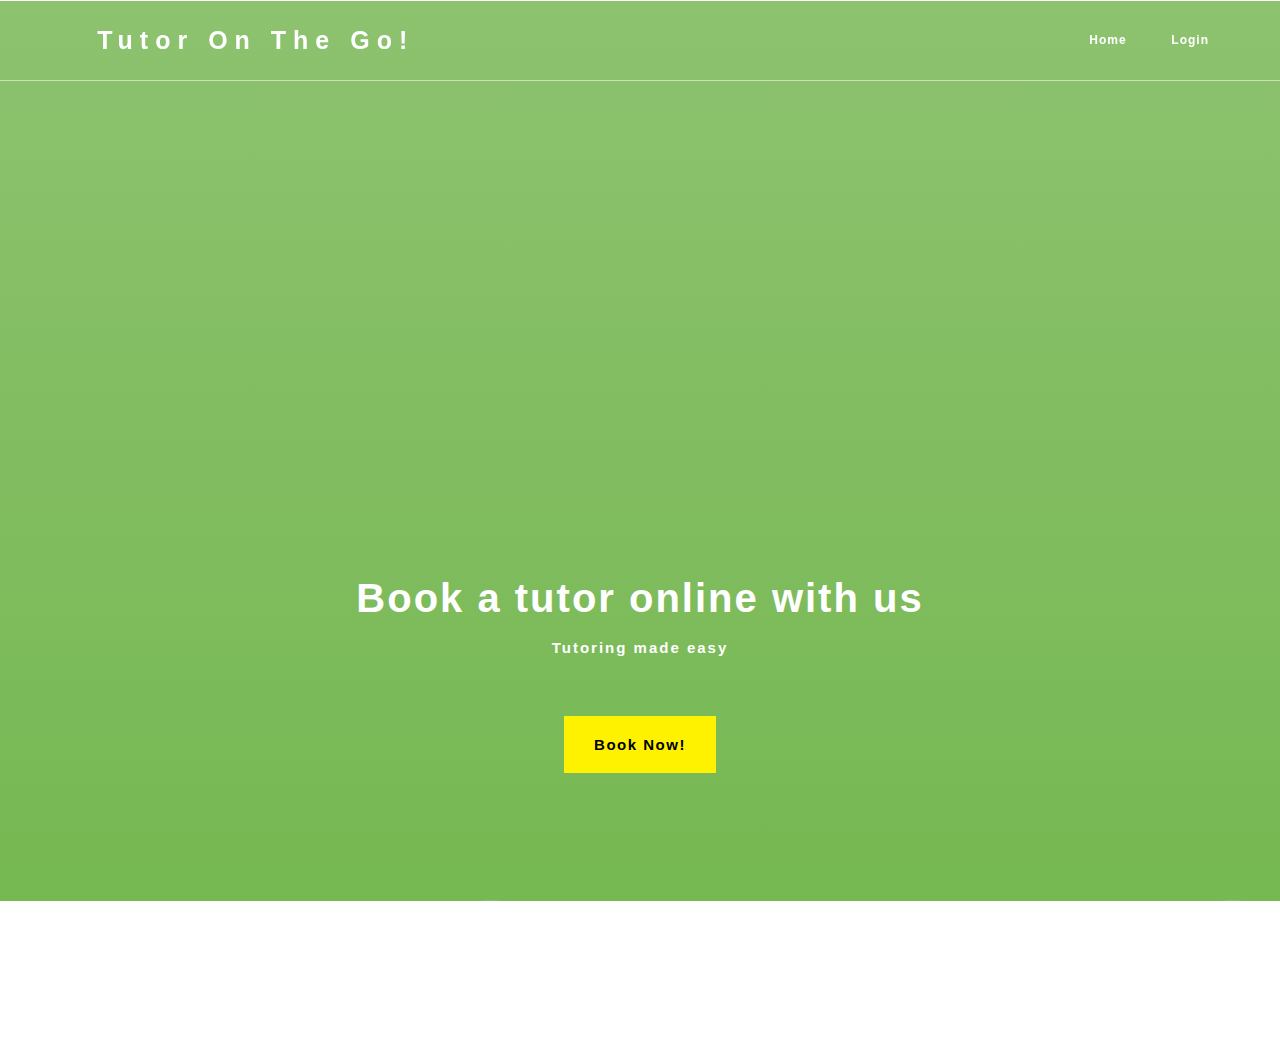
<file: index.html>
<!DOCTYPE html>
<html>
<head>
<title>Home</title>
<meta name="viewport" content="width=device-width, initial-scale=1">
<meta http-equiv="Content-Type" content="text/html; charset=utf-8" />
<script type="application/x-javascript"> addEventListener("load", function() { setTimeout(hideURLbar, 0); }, false); function hideURLbar(){ window.scrollTo(0,1); } </script>

<link href="style2.css" rel="stylesheet" type="text/css" media="all" />
<link href="//fonts.googleapis.com/css?family=Roboto:300,300i,400,400i,700,700i" rel="stylesheet">
</head>
<body>
            
<div class="wrapper">
    <div class="Container">
          <div class="nav">
              <div class="logo">
                  Tutor On The Go!
              </div>
              <div class="menu">
                  <ul class="navMenu">
                      <li><a href="Index.html">Home</a></li>
                      <li><a href="Login.html">Login</a></li>
                  </ul>
              </div>
          </div>
          <div class="header">
              <h1>Book a tutor online with us</h1>
              <p>Tutoring made easy</p>
              <form action="Booking.html">
              <button type="button">Book Now!</button>
              </form>
          </div>
      </div>
  </div>
		<ul class="colorlib-bubbles">
			<li></li>
			<li></li>
			<li></li>
			<li></li>
			<li></li>
			<li></li>
			<li></li>
			<li></li>
			<li></li>
			<li></li>
		</ul>
	</div>
</body>
</html>
</file>
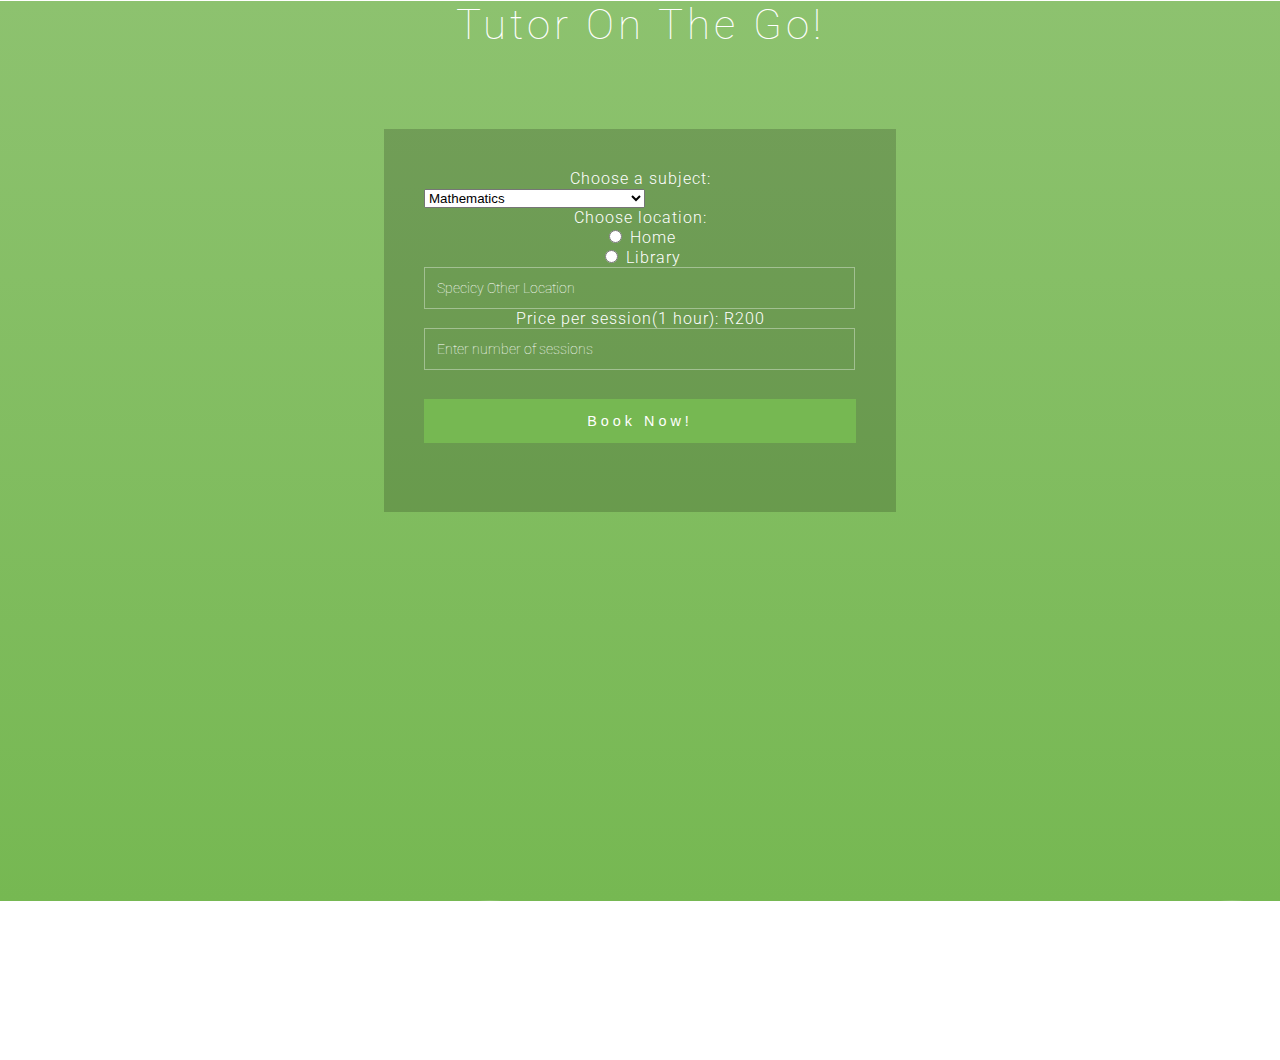
<file: Booking.html>
<!DOCTYPE html>
<html>
<head>
<title>Book</title>
<meta name="viewport" content="width=device-width, initial-scale=1">
<meta http-equiv="Content-Type" content="text/html; charset=utf-8" />
<script type="application/x-javascript"> addEventListener("load", function() { setTimeout(hideURLbar, 0); }, false); function hideURLbar(){ window.scrollTo(0,1); } </script>
<link href="style.css" rel="stylesheet" type="text/css" media="all" />
<link href="//fonts.googleapis.com/css?family=Roboto:300,300i,400,400i,700,700i" rel="stylesheet">
</head>
<body>
    <h1>Tutor On The Go!</h1>
    <div class="main-w3layouts wrapper">
        <div class="main-agileinfo">
            <div class="agileits-top">
                <form action="Payment.html" method="post">
            <p><label for="subject">Choose a subject:</label></p>
            <select id="subject">
            <option value="Mathematics">Mathematics</option>
            <option value="Accounting">Accounting</option>
            <option value="Physical">Physical Sciences</option>
            <option value="Economics">Economics</option>
            <option value="Life">Life Sciences</option>
            <option value="Information">Information Technolgy</option>
            <option value="Computer">Computer Application Technology</option>
            <option value="Bussiness">Bussiness Studies</option>
            </select>
        <p><label for="location">Choose location:</label></p>
            <p><input id="home" name="location" type="radio" value="home" /> 
                <label for="home">Home</label><br /> 
                <input id="Library" name="location" type="radio" value="Library" /> 
                <label for="Library">Library</label><br/> 
                <input class="text" type="text" name="other" placeholder="Specicy Other Location" required=""></p>
        <p>Price per session(1 hour): R200</p>
        <p><input class="text" type="text" name="sessions" placeholder="Enter number of sessions" required=""></p>
        <input type="submit" value="Book Now!">
            </form>
            </div>
        </div>

</div>
<ul class="colorlib-bubbles">
    <li></li>
    <li></li>
    <li></li>
    <li></li>
    <li></li>
    <li></li>
    <li></li>
    <li></li>
    <li></li>
    <li></li>
</ul>
</div>
</body>
</html>
</file>
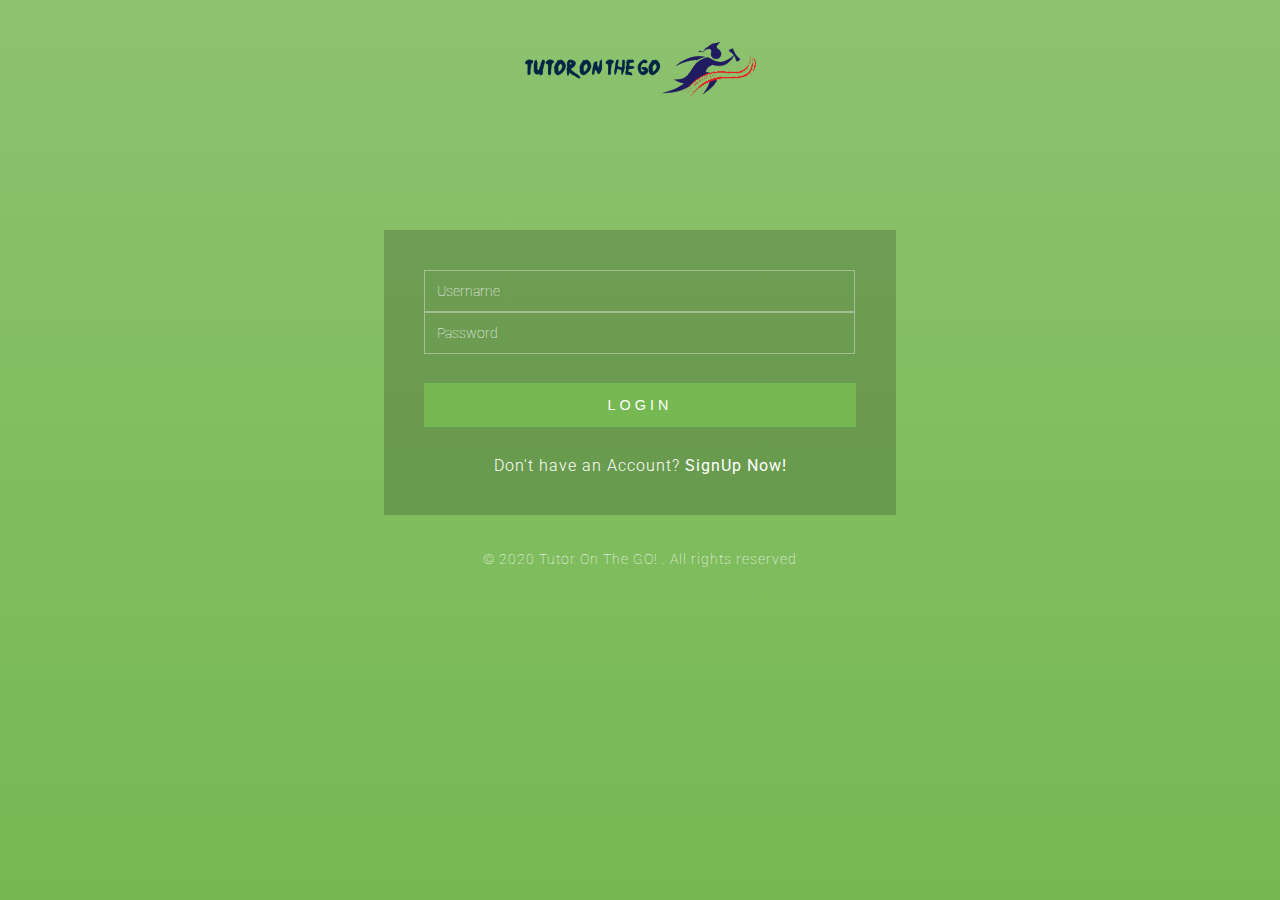
<file: Login.html>
<!DOCTYPE html>
<html>
<head>
<title>Login</title>
<meta name="viewport" content="width=device-width, initial-scale=1">
<meta http-equiv="Content-Type" content="text/html; charset=utf-8" />
<script type="application/x-javascript"> addEventListener("load", function() { setTimeout(hideURLbar, 0); }, false); function hideURLbar(){ window.scrollTo(0,1); } </script>

<link href="style.css" rel="stylesheet" type="text/css" media="all" />

<link href="//fonts.googleapis.com/css?family=Roboto:300,300i,400,400i,700,700i" rel="stylesheet">

</head>
<body>
	
	<h1><img src="logo.png"></h1>
	<div class="main-w3layouts wrapper">
		<div class="main-agileinfo">
			<div class="agileits-top">
				<form action="Booking.html" method="post">
					<input class="text" type="text" name="Username" placeholder="Username" required="">
					<input class="text" type="password" name="password" placeholder="Password" required="">
					<input type="submit" value="LOGIN">
				</form>
				<p>Don't have an Account? <a href="Registration.html"> SignUp Now!</a></p>
			</div>
		</div>
		
		<div class="colorlibcopy-agile">
			<p>© 2020 Tutor On The GO! . All rights reserved</p>
		</div>
		
		<ul class="colorlib-bubbles">
			<li></li>
			<li></li>
			<li></li>
			<li></li>
			<li></li>
			<li></li>
			<li></li>
			<li></li>
			<li></li>
			<li></li>
		</ul>
	</div>
	
</body>
</html>
</file>
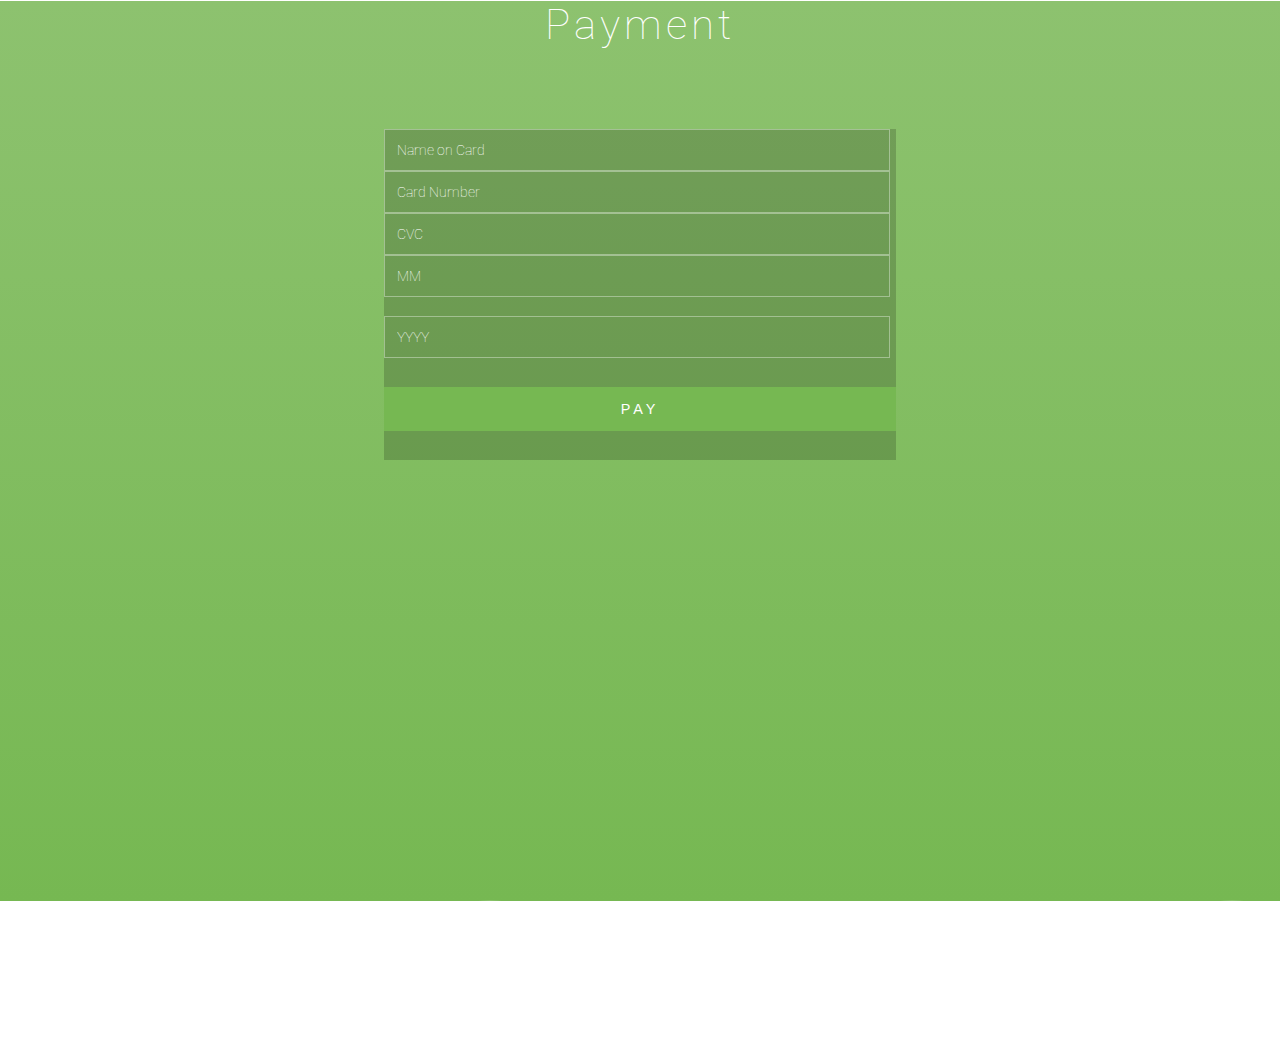
<file: Payment.html>
<!DOCTYPE html>
<html>
<head>
<title>Payment Gateway</title>
<meta name="viewport" content="width=device-width, initial-scale=1">
<meta http-equiv="Content-Type" content="text/html; charset=utf-8" />
<script type="application/x-javascript"> addEventListener("load", function() { setTimeout(hideURLbar, 0); }, false); function hideURLbar(){ window.scrollTo(0,1); } </script>
<link href="style.css" rel="stylesheet" type="text/css" media="all" />
<link href="//fonts.googleapis.com/css?family=Roboto:300,300i,400,400i,700,700i" rel="stylesheet">
<script type="text/javascript">
      function showMessage(){
        alert("Booking details sent to email");
      }
</script>
</head>
<body>
    <h1>Payment</h1>
    <div class="main-w3layouts wrapper">
        <div class="main-agileinfo">
			<div class='row'>
                <div class='col-md-4'></div>
                <div class='col-md-4'>
                  <!-- <script src='https://js.stripe.com/v2/' type='text/javascript'></script> -->
                     <div class='form-row'>
                      <div class='col-xs-12 form-group required'>
                        <input class='form-control' placeholder='Name on Card' size='20' type='text'>
                      </div>
                    </div>
                    <div class='form-row'>
                      <div class='col-xs-12 form-group card required'>
                        <input autocomplete='off' class='form-control card-number' placeholder='Card Number' size='20' type='text'>
                      </div>
                    </div>
                    <div class='form-row'>
                      <div class='col-xs-4 form-group cvc required'>
                        <input autocomplete='off' class='form-control card-cvc' placeholder='CVC' size='4' type='text'>
                      </div>
                      <div class='col-xs-4 form-group expiration required'>
                        <input class='form-control card-expiry-month' placeholder='MM' size='2' type='text'>
                      </div>
                      <div class='col-xs-4 form-group expiration required'>
                        <label class='control-label'> </label><input class='form-control card-expiry-year' placeholder='YYYY' size='4' type='text'>
                    </div>
                  </div>
                  <div class='form-row'>
                    <div class='col-md-12'>
                    </div>
                  </div>
                  <div class='form-row'>
                    <div class='col-md-12 form-group'>
                        <input type="submit" value="PAY" onclick="showMessage()">
                    </div>
                  </div>
                
              </div>
              <div class='col-md-4'></div>
            </div>
		</div>
    </div>
<ul class="colorlib-bubbles">
    <li></li>
    <li></li>
    <li></li>
    <li></li>
    <li></li>
    <li></li>
    <li></li>
    <li></li>
    <li></li>
    <li></li>
</ul>
</div>
</body>
</html>
</file>
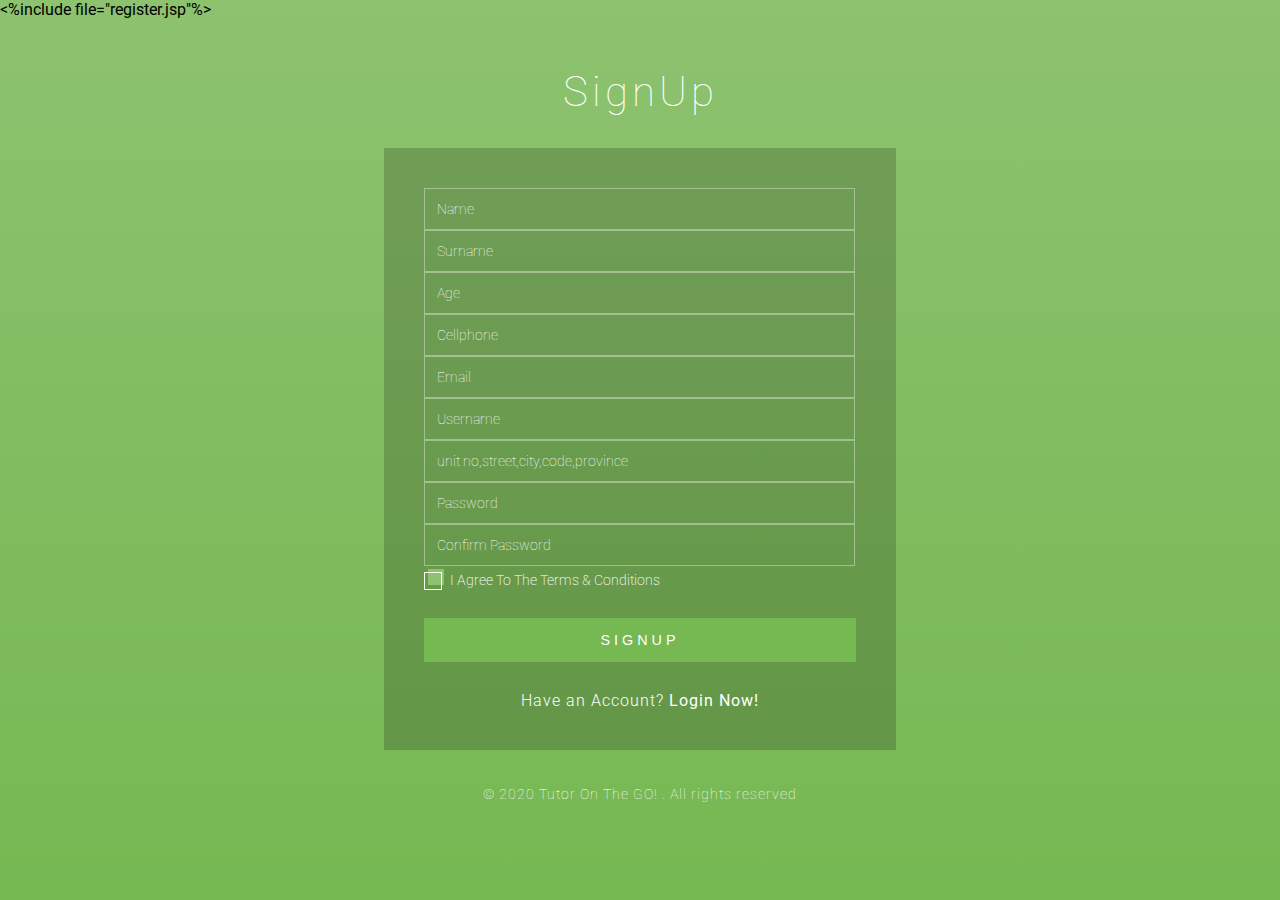
<file: Registration.html>
<!DOCTYPE html>
<html>
<head>
<title>Signup</title>
<meta name="viewport" content="width=device-width, initial-scale=1">
<meta http-equiv="Content-Type" content="text/html; charset=utf-8" />
<script type="application/x-javascript"> addEventListener("load", function() { setTimeout(hideURLbar, 0); }, false); function hideURLbar(){ window.scrollTo(0,1); } </script>
<link href="style.css" rel="stylesheet" type="text/css" media="all" />
<link href="//fonts.googleapis.com/css?family=Roboto:300,300i,400,400i,700,700i" rel="stylesheet">
<%include file="register.jsp"%>
</head>
<body>
	
	<div class="main-w3layouts wrapper">
		<h1>SignUp</h1>
		<div class="main-agileinfo">
			<div class="agileits-top">
				<form action="Login.html" method="post">
					<input class="text" type="text" name="Name" placeholder="Name" required="">
					<input class="text" type="text" name="Surname" placeholder="Surname" required="">
					<input class="text" type="text" name="Age" placeholder="Age" required="">
					<input class="text" type="text" name="Cellphone" placeholder="Cellphone" required="">
					<input class="text" type="text" name="email" placeholder="Email" required="">
					<input class="text" type="text" name="Username" placeholder="Username" required="">
					<input class="text" type="text" name="address" placeholder="unit no,street,city,code,province" required="">
					<input class="text" type="password" name="password" placeholder="Password" required="">
					<input class="text" type="password" name="password" placeholder="Confirm Password" required="">
					<div class="wthree-text">
						<label class="anim">
							<input type="checkbox" class="checkbox" required="">
							<span>I Agree To The Terms & Conditions</span>
						</label>
						<div class="clear"> </div>
					</div>
					<input type="submit" value="SIGNUP">
				</form>
				<p>Have an Account? <a href="Login.html"> Login Now!</a></p>
			</div>
		</div>
		
		<div class="colorlibcopy-agile">
			<p>© 2020 Tutor On The GO! . All rights reserved</p>
		</div>
		
		<ul class="colorlib-bubbles">
			<li></li>
			<li></li>
			<li></li>
			<li></li>
			<li></li>
			<li></li>
			<li></li>
			<li></li>
			<li></li>
			<li></li>
		</ul>
	</div>
	
</body>
</html>
</file>
<file: style2.css>
* {
  margin: 0;
  padding: 0;
  box-sizing: border-box;
  font-family: "Abel", sans-serif;
  font-size: 10px;
  scroll-behavior: smooth;
}
.colorlib-bubbles {
    position: absolute;
    top: 0;
    left: 0;
    width: 100%;
    height: 100%;
    z-index: -1;
  }
  
  .colorlib-bubbles li {
    position: absolute;
    list-style: none;
    display: block;
    width: 40px;
    height: 40px;
    background-color: rgba(255, 255, 255, 0.15);
    bottom: -160px;
    -webkit-animation: square 20s infinite;
    -moz-animation: square 250s infinite;
    -o-animation: square 20s infinite;
    -ms-animation: square 20s infinite;
    animation: square 20s infinite;
    -webkit-transition-timing-function: linear;
    -moz-transition-timing-function: linear;
    -o-transition-timing-function: linear;
    -ms-transition-timing-function: linear;
    transition-timing-function: linear;
    -webkit-border-radius: 50%;
    -moz-border-radius: 50%;
    -o-border-radius: 50%;
    -ms-border-radius: 50%;
    border-radius: 50%;
  }
  
  .colorlib-bubbles li:nth-child(1) {
    left: 10%;
  }
  
  .colorlib-bubbles li:nth-child(2) {
    left: 20%;
    width: 80px;
    height: 80px;
    -webkit-animation-delay: 2s;
    -moz-animation-delay: 2s;
    -o-animation-delay: 2s;
    -ms-animation-delay: 2s;
    animation-delay: 2s;
    -webkit-animation-duration: 17s;
    -moz-animation-duration: 17s;
    -o-animation-duration: 17s;
    animation-duration: 17s;
  }
  
  .colorlib-bubbles li:nth-child(3) {
    left: 25%;
    -webkit-animation-delay: 4s;
    -moz-animation-delay: 4s;
    -o-animation-delay: 4s;
    -ms-animation-delay: 4s;
    animation-delay: 4s;
  }
  
  .colorlib-bubbles li:nth-child(4) {
    left: 40%;
    width: 60px;
    height: 60px;
    -webkit-animation-duration: 22s;
    -moz-animation-duration: 22s;
    -o-animation-duration: 22s;
    -ms-animation-duration: 22s;
    animation-duration: 22s;
    background-color: rgba(255, 255, 255, 0.25);
  }
  
  .colorlib-bubbles li:nth-child(5) {
    left: 70%;
  }
  
  .colorlib-bubbles li:nth-child(6) {
    left: 80%;
    width: 120px;
    height: 120px;
    -webkit-animation-delay: 3s;
    -moz-animation-delay: 3s;
    -o-animation-delay: 3s;
    -ms-animation-delay: 3s;
    animation-delay: 3s;
    background-color: rgba(255, 255, 255, 0.2);
  }
  
  .colorlib-bubbles li:nth-child(7) {
    left: 32%;
    width: 160px;
    height: 160px;
    -webkit-animation-delay: 7s;
    -moz-animation-delay: 7s;
    -o-animation-delay: 7s;
    -ms-animation-delay: 7s;
    animation-delay: 7s;
  }
  
  .colorlib-bubbles li:nth-child(8) {
    left: 55%;
    width: 20px;
    height: 20px;
    -webkit-animation-delay: 15s;
    -moz-animation-delay: 15s;
    animation-delay: 15s;
    -webkit-animation-duration: 40s;
    -moz-animation-duration: 40s;
    animation-duration: 40s;
  }
  
  .colorlib-bubbles li:nth-child(9) {
    left: 25%;
    width: 10px;
    height: 10px;
    -webkit-animation-delay: 2s;
    animation-delay: 2s;
    -webkit-animation-duration: 40s;
    animation-duration: 40s;
    background-color: rgba(255, 255, 255, 0.3);
  }
  
  .colorlib-bubbles li:nth-child(10) {
    left: 90%;
    width: 160px;
    height: 160px;
    -webkit-animation-delay: 11s;
    animation-delay: 11s;
  }
  
  @-webkit-keyframes square {
    0% {
      -webkit-transform: translateY(0);
      -moz-transform: translateY(0);
      -o-transform: translateY(0);
      -ms-transform: translateY(0);
      transform: translateY(0);
    }
  
    100% {
      -webkit-transform: translateY(-700px) rotate(600deg);
      -moz-transform: translateY(-700px) rotate(600deg);
      -o-transform: translateY(-700px) rotate(600deg);
      -ms-transform: translateY(-700px) rotate(600deg);
      transform: translateY(-700px) rotate(600deg);
    }
  }
  
  @keyframes square {
    0% {
      -webkit-transform: translateY(0);
      -moz-transform: translateY(0);
      -o-transform: translateY(0);
      -ms-transform: translateY(0);
      transform: translateY(0);
    }
  
    100% {
      -webkit-transform: translateY(-700px) rotate(600deg);
      -moz-transform: translateY(-700px) rotate(600deg);
      -o-transform: translateY(-700px) rotate(600deg);
      -ms-transform: translateY(-700px) rotate(600deg);
      transform: translateY(-700px) rotate(600deg);
    }
  }

  body {
    background: #76b852;
    /* fallback for old browsers */
    background: -webkit-linear-gradient(to top, #76b852, #8DC26F);
    background: -moz-linear-gradient(to top, #76b852, #8DC26F);
    background: -o-linear-gradient(to top, #76b852, #8DC26F);
    background: linear-gradient(to top, #76b852, #8DC26F);
    background-size: cover;
    background-attachment: fixed;
    font-family: 'Roboto', sans-serif;
  }

}
.Container {
  width: 100%;
  height: 100%;
  display: flex;
  justify-content: center;
  align-items: center;
}
.nav {
  position: fixed;
  top: 0;
  left: 0;
  width: 100%;
  height: 80px;
  border-bottom: 1px solid rgba(255, 255, 255, 0.521);
  display: flex;
  justify-content: space-between;
  align-items: center;
  padding: 0 50px;
}
.logo {
  font-family: "Abel", sans-serif;
  font-size: 2.5rem;
  font-weight: 600;
  letter-spacing: 0.7rem;
  color: white;
  margin: 4%;
}
.menu {
  display: inline-block;
  line-height: 80px;
}
.menu ul {
  list-style: none;
  /* display: flex;
    flex-direction: row;
    justify-content: center;
    align-items: center; */
}
.menu ul li {
  display: inline-block;
}
.menu ul li a {
  text-decoration: none;
  font-family: "Raleway", sans-serif;
  font-size: 1.2rem;
  font-weight: 600;
  letter-spacing: 0.1rem;
  color: white;
  border: 1px solid transparent;
  border-radius: 4px;
  padding: 10px 15px;
  margin: 0 5px;
  transition: 0.5s ease;
}
.menu ul li a:hover {
  border-color: white;
}
.menu ul li:nth-child(5) a {
  color: #fff200;
  border: 1px solid #fff200;
}
.menu ul li:nth-child(5) a:hover {
  color: black;
  background-color: #fff200;
}
.header {
  text-align: center;
}
.header h1 {
  font-family: "Raleway", sans-serif;
  font-size: 4rem;
  font-weight: 600;
  letter-spacing: 0.2rem;
  color: white;
  padding: 45% 20px 8px;
}
.header p {
  font-family: "Raleway", sans-serif;
  font-size: 1.5rem;
  font-weight: 600;
  letter-spacing: 0.2rem;
  color: white;
  padding: 10px 15px;
}
button {
  font-size: 1.5rem;
  font-weight: 600;
  letter-spacing: 0.15rem;
  color: black;
  background-color: #fff200;
  padding: 20px 30px;
  margin: 50px 5px 0;
  border: none;
  cursor: pointer;
}
</file>
<file: style.css>
/*-- reset --*/
html, body, div, span, applet, object, iframe, h1, h2, h3, h4, h5, h6, p, blockquote, pre, a, abbr, acronym, address, big, cite, code, del, dfn, em, img, ins, kbd, q, s, samp, small, strike, strong, sub, sup, tt, var, b, u, i, dl, dt, dd, ol, nav ul, nav li, fieldset, form, label, legend, table, caption, tbody, tfoot, thead, tr, th, td, article, aside, canvas, details, embed, figure, figcaption, footer, header, hgroup, menu, nav, output, ruby, section, summary, time, mark, audio, video {
  margin: 0;
  padding: 0;
  border: 0;
  font-size: 100%;
  font: inherit;
  vertical-align: baseline;
}

article, aside, details, figcaption, figure, footer, header, hgroup, menu, nav, section {
  display: block;
}

ol, ul {
  list-style: none;
  margin: 0px;
  padding: 0px;
}

blockquote, q {
  quotes: none;
}

blockquote:before, blockquote:after, q:before, q:after {
  content: '';
  content: none;
}

table {
  border-collapse: collapse;
  border-spacing: 0;
}

/*-- start editing from here --*/
a {
  text-decoration: none;
}

.txt-rt {
  text-align: right;
}

/* text align right */
.txt-lt {
  text-align: left;
}

/* text align left */
.txt-center {
  text-align: center;
}

/* text align center */
.float-rt {
  float: right;
}

/* float right */
.float-lt {
  float: left;
}

/* float left */
.clear {
  clear: both;
}

/* clear float */
.pos-relative {
  position: relative;
}

/* Position Relative */
.pos-absolute {
  position: absolute;
}

/* Position Absolute */
.vertical-base {
  vertical-align: baseline;
}

/* vertical align baseline */
.vertical-top {
  vertical-align: top;
}

/* vertical align top */
nav.vertical ul li {
  display: block;
}

/* vertical menu */
nav.horizontal ul li {
  display: inline-block;
}

/* horizontal menu */
img {
  max-width: 100%;
}

/*-- end reset --*/
body {
  background: #76b852;
  /* fallback for old browsers */
  background: -webkit-linear-gradient(to top, #76b852, #8DC26F);
  background: -moz-linear-gradient(to top, #76b852, #8DC26F);
  background: -o-linear-gradient(to top, #76b852, #8DC26F);
  background: linear-gradient(to top, #76b852, #8DC26F);
  background-size: cover;
  background-attachment: fixed;
  font-family: 'Roboto', sans-serif;
}

h1 {
  font-size: 3em;
  text-align: center;
  color: #fff;
  font-weight: 100;
  text-transform: capitalize;
  letter-spacing: 4px;
  font-family: 'Roboto', sans-serif;
}

/*-- main --*/
.main-w3layouts {
  padding: 3em 0 1em;
}

.main-agileinfo {
  width: 35%;
  margin: 3em auto;
  background: rgba(0, 0, 0, 0.18);
  background-size: cover;
}

.agileits-top {
  padding: 3em;
}

input[type="text"], input[type="email"], input[type="password"] {
  font-size: 0.9em;
  color: #fff;
  font-weight: 100;
  width: 94.5%;
  display: block;
  border: none;
  padding: 0.8em;
  border: solid 1px rgba(255, 255, 255, 0.37);
  -webkit-transition: all 0.3s cubic-bezier(0.64, 0.09, 0.08, 1);
  transition: all 0.3s cubic-bezier(0.64, 0.09, 0.08, 1);
  background: -webkit-linear-gradient(top, rgba(255, 255, 255, 0) 96%, #fff 4%);
  background: linear-gradient(to bottom, rgba(255, 255, 255, 0) 96%, #fff 4%);
  background-position: -800px 0;
  background-size: 100%;
  background-repeat: no-repeat;
  color: #fff;
  font-family: 'Roboto', sans-serif;
}

input.email, input.text.w3lpass {
  margin: 2em 0;
}

.text:focus, .text:valid {
  box-shadow: none;
  outline: none;
  background-position: 0 0;
}

.text:focus::-webkit-input-placeholder, .text:valid::-webkit-input-placeholder {
  color: rgba(255, 255, 255, 0.7);
  font-size: .9em;
  -webkit-transform: translateY(-30px);
  -moz-transform: translateY(-30px);
  -o-transform: translateY(-30px);
  -ms-transform: translateY(-30px);
  transform: translateY(-30px);
  visibility: visible !important;
}

::-webkit-input-placeholder {
  color: #fff;
  font-weight: 100;
}

:-moz-placeholder {
  /* Firefox 18- */
  color: #fff;
}

::-moz-placeholder {
  /* Firefox 19+ */
  color: #fff;
}

:-ms-input-placeholder {
  color: #fff;
}

input[type="submit"] {
  font-size: .9em;
  color: #fff;
  background: #76b852;
  outline: none;
  border: 1px solid #76b852;
  cursor: pointer;
  padding: 0.9em;
  -webkit-appearance: none;
  width: 100%;
  margin: 2em 0;
  letter-spacing: 4px;
}

input[type="submit"]:hover {
  -webkit-transition: .5s all;
  -moz-transition: .5s all;
  -o-transition: .5s all;
  -ms-transition: .5s all;
  transition: .5s all;
  background: #8DC26F;
}

.agileits-top p {
  font-size: 1em;
  color: #fff;
  text-align: center;
  letter-spacing: 1px;
  font-weight: 300;
}

.agileits-top p a {
  color: #fff;
  -webkit-transition: .5s all;
  -moz-transition: .5s all;
  transition: .5s all;
  font-weight: 400;
}

.agileits-top p a:hover {
  color: #76b852;
}

/*-- //main --*/
/*-- checkbox --*/
.wthree-text label {
  font-size: 0.9em;
  color: #fff;
  font-weight: 200;
  cursor: pointer;
  position: relative;
}

input.checkbox {
  background: #8DC26F;
  cursor: pointer;
  width: 1.2em;
  height: 1.2em;
}

input.checkbox:before {
  content: "";
  position: absolute;
  width: 1.2em;
  height: 1.2em;
  background: inherit;
  cursor: pointer;
}

input.checkbox:after {
  content: "";
  position: absolute;
  top: 0px;
  left: 0;
  z-index: 1;
  width: 1.2em;
  height: 1.2em;
  border: 1px solid #fff;
  -webkit-transition: .4s ease-in-out;
  -moz-transition: .4s ease-in-out;
  -o-transition: .4s ease-in-out;
  transition: .4s ease-in-out;
}

input.checkbox:checked:after {
  -webkit-transform: rotate(-45deg);
  -moz-transform: rotate(-45deg);
  -o-transform: rotate(-45deg);
  -ms-transform: rotate(-45deg);
  transform: rotate(-45deg);
  height: .5rem;
  border-color: #fff;
  border-top-color: transparent;
  border-right-color: transparent;
}

.anim input.checkbox:checked:after {
  -webkit-transform: rotate(-45deg);
  -moz-transform: rotate(-45deg);
  -o-transform: rotate(-45deg);
  -ms-transform: rotate(-45deg);
  transform: rotate(-45deg);
  height: .5rem;
  border-color: transparent;
  border-right-color: transparent;
  animation: .4s rippling .4s ease;
  animation-fill-mode: forwards;
}

@keyframes rippling {
  50% {
    border-left-color: #fff;
  }

  100% {
    border-bottom-color: #fff;
    border-left-color: #fff;
  }
}

/*-- //checkbox --*/
/*-- copyright --*/
.colorlibcopy-agile {
  margin: 2em 0 1em;
  text-align: center;
}

.colorlibcopy-agile p {
  font-size: .9em;
  color: #fff;
  line-height: 1.8em;
  letter-spacing: 1px;
  font-weight: 100;
}

.colorlibcopy-agile p a {
  color: #fff;
  transition: 0.5s all;
  -webkit-transition: 0.5s all;
  -moz-transition: 0.5s all;
  -o-transition: 0.5s all;
  -ms-transition: 0.5s all;
}

.colorlibcopy-agile p a:hover {
  color: #000;
}

/*-- //copyright --*/
.wrapper {
  position: relative;
  overflow: hidden;
}

.colorlib-bubbles {
  position: absolute;
  top: 0;
  left: 0;
  width: 100%;
  height: 100%;
  z-index: -1;
}

.colorlib-bubbles li {
  position: absolute;
  list-style: none;
  display: block;
  width: 40px;
  height: 40px;
  background-color: rgba(255, 255, 255, 0.15);
  bottom: -160px;
  -webkit-animation: square 20s infinite;
  -moz-animation: square 250s infinite;
  -o-animation: square 20s infinite;
  -ms-animation: square 20s infinite;
  animation: square 20s infinite;
  -webkit-transition-timing-function: linear;
  -moz-transition-timing-function: linear;
  -o-transition-timing-function: linear;
  -ms-transition-timing-function: linear;
  transition-timing-function: linear;
  -webkit-border-radius: 50%;
  -moz-border-radius: 50%;
  -o-border-radius: 50%;
  -ms-border-radius: 50%;
  border-radius: 50%;
}

.colorlib-bubbles li:nth-child(1) {
  left: 10%;
}

.colorlib-bubbles li:nth-child(2) {
  left: 20%;
  width: 80px;
  height: 80px;
  -webkit-animation-delay: 2s;
  -moz-animation-delay: 2s;
  -o-animation-delay: 2s;
  -ms-animation-delay: 2s;
  animation-delay: 2s;
  -webkit-animation-duration: 17s;
  -moz-animation-duration: 17s;
  -o-animation-duration: 17s;
  animation-duration: 17s;
}

.colorlib-bubbles li:nth-child(3) {
  left: 25%;
  -webkit-animation-delay: 4s;
  -moz-animation-delay: 4s;
  -o-animation-delay: 4s;
  -ms-animation-delay: 4s;
  animation-delay: 4s;
}

.colorlib-bubbles li:nth-child(4) {
  left: 40%;
  width: 60px;
  height: 60px;
  -webkit-animation-duration: 22s;
  -moz-animation-duration: 22s;
  -o-animation-duration: 22s;
  -ms-animation-duration: 22s;
  animation-duration: 22s;
  background-color: rgba(255, 255, 255, 0.25);
}

.colorlib-bubbles li:nth-child(5) {
  left: 70%;
}

.colorlib-bubbles li:nth-child(6) {
  left: 80%;
  width: 120px;
  height: 120px;
  -webkit-animation-delay: 3s;
  -moz-animation-delay: 3s;
  -o-animation-delay: 3s;
  -ms-animation-delay: 3s;
  animation-delay: 3s;
  background-color: rgba(255, 255, 255, 0.2);
}

.colorlib-bubbles li:nth-child(7) {
  left: 32%;
  width: 160px;
  height: 160px;
  -webkit-animation-delay: 7s;
  -moz-animation-delay: 7s;
  -o-animation-delay: 7s;
  -ms-animation-delay: 7s;
  animation-delay: 7s;
}

.colorlib-bubbles li:nth-child(8) {
  left: 55%;
  width: 20px;
  height: 20px;
  -webkit-animation-delay: 15s;
  -moz-animation-delay: 15s;
  animation-delay: 15s;
  -webkit-animation-duration: 40s;
  -moz-animation-duration: 40s;
  animation-duration: 40s;
}

.colorlib-bubbles li:nth-child(9) {
  left: 25%;
  width: 10px;
  height: 10px;
  -webkit-animation-delay: 2s;
  animation-delay: 2s;
  -webkit-animation-duration: 40s;
  animation-duration: 40s;
  background-color: rgba(255, 255, 255, 0.3);
}

.colorlib-bubbles li:nth-child(10) {
  left: 90%;
  width: 160px;
  height: 160px;
  -webkit-animation-delay: 11s;
  animation-delay: 11s;
}

@-webkit-keyframes square {
  0% {
    -webkit-transform: translateY(0);
    -moz-transform: translateY(0);
    -o-transform: translateY(0);
    -ms-transform: translateY(0);
    transform: translateY(0);
  }

  100% {
    -webkit-transform: translateY(-700px) rotate(600deg);
    -moz-transform: translateY(-700px) rotate(600deg);
    -o-transform: translateY(-700px) rotate(600deg);
    -ms-transform: translateY(-700px) rotate(600deg);
    transform: translateY(-700px) rotate(600deg);
  }
}

@keyframes square {
  0% {
    -webkit-transform: translateY(0);
    -moz-transform: translateY(0);
    -o-transform: translateY(0);
    -ms-transform: translateY(0);
    transform: translateY(0);
  }

  100% {
    -webkit-transform: translateY(-700px) rotate(600deg);
    -moz-transform: translateY(-700px) rotate(600deg);
    -o-transform: translateY(-700px) rotate(600deg);
    -ms-transform: translateY(-700px) rotate(600deg);
    transform: translateY(-700px) rotate(600deg);
  }
}

/*-- responsive-design --*/
@media(max-width:1440px) {
  input[type="text"], input[type="email"], input[type="password"] {
    width: 94%;
  }
}

@media(max-width:1366px) {
  h1 {
    font-size: 2.6em;
  }

  .agileits-top {
    padding: 2.5em;
  }

  .main-agileinfo {
    margin: 2em auto;
  }

  .main-agileinfo {
    width: 36%;
  }
}

@media(max-width:1280px) {
  .main-agileinfo {
    width: 40%;
  }
}

@media(max-width:1080px) {
  .main-agileinfo {
    width: 46%;
  }
}

@media(max-width:1024px) {
  .main-agileinfo {
    width: 49%;
  }
}

@media(max-width:991px) {
  h1 {
    font-size: 2.4em;
  }

  .main-w3layouts {
    padding: 2em 0 1em;
  }
}

@media(max-width:900px) {
  .main-agileinfo {
    width: 58%;
  }

  input[type="text"], input[type="email"], input[type="password"] {
    width: 93%;
  }
}

@media(max-width:800px) {
  h1 {
    font-size: 2.2em;
  }
}

@media(max-width:736px) {
  .main-agileinfo {
    width: 62%;
  }
}

@media(max-width:667px) {
  .main-agileinfo {
    width: 67%;
  }
}

@media(max-width:600px) {
  .agileits-top {
    padding: 2.2em;
  }

  input.email, input.text.w3lpass {
    margin: 1.5em 0;
  }

  input[type="submit"] {
    margin: 2em 0;
  }

  h1 {
    font-size: 2em;
    letter-spacing: 3px;
  }
}

@media(max-width:568px) {
  .main-agileinfo {
    width: 75%;
  }

  .colorlibcopy-agile p {
    padding: 0 2em;
  }
}

@media(max-width:480px) {
  h1 {
    font-size: 1.8em;
    letter-spacing: 3px;
  }

  .agileits-top {
    padding: 1.8em;
  }

  input[type="text"], input[type="email"], input[type="password"] {
    width: 91%;
  }

  .agileits-top p {
    font-size: 0.9em;
  }
}

@media(max-width:414px) {
  h1 {
    font-size: 1.8em;
    letter-spacing: 2px;
  }

  .main-agileinfo {
    width: 85%;
    margin: 1.5em auto;
  }

  .text:focus, .text:valid {
    background-position: 0 0px;
  }

  .wthree-text ul li, .wthree-text ul li:nth-child(2) {
    display: block;
    float: none;
  }

  .wthree-text ul li:nth-child(2) {
    margin-top: 1.5em;
  }

  input[type="submit"] {
    margin: 2em 0 1.5em;
    letter-spacing: 3px;
  }

  input[type="submit"] {
    margin: 2em 0 1.5em;
  }

  .colorlibcopy-agile {
    margin: 1em 0 1em;
  }
}

@media(max-width:384px) {
  .main-agileinfo {
    width: 88%;
  }

  .colorlibcopy-agile p {
    padding: 0 1em;
  }
}

@media(max-width:375px) {
  .agileits-top p {
    letter-spacing: 0px;
  }
}

@media(max-width:320px) {
  .main-w3layouts {
    padding: 1.5em 0 0;
  }

  .agileits-top {
    padding: 1.2em;
  }

  .colorlibcopy-agile {
    margin: 0 0 1em;
  }

  input[type="text"], input[type="email"], input[type="password"] {
    width: 89.5%;
    font-size: 0.85em;
  }

  h1 {
    font-size: 1.7em;
    letter-spacing: 0px;
  }

  .main-agileinfo {
    width: 92%;
    margin: 1em auto;
  }

  .text:focus, .text:valid {
    background-position: 0 0px;
  }

  input[type="submit"] {
    margin: 1.5em 0;
    padding: 0.8em;
    font-size: .85em;
  }

  .colorlibcopy-agile p {
    font-size: .85em;
  }

  .wthree-text label {
    font-size: 0.85em;
  }

  .main-w3layouts {
    padding: 1em 0 0;
  }
}
</file>
